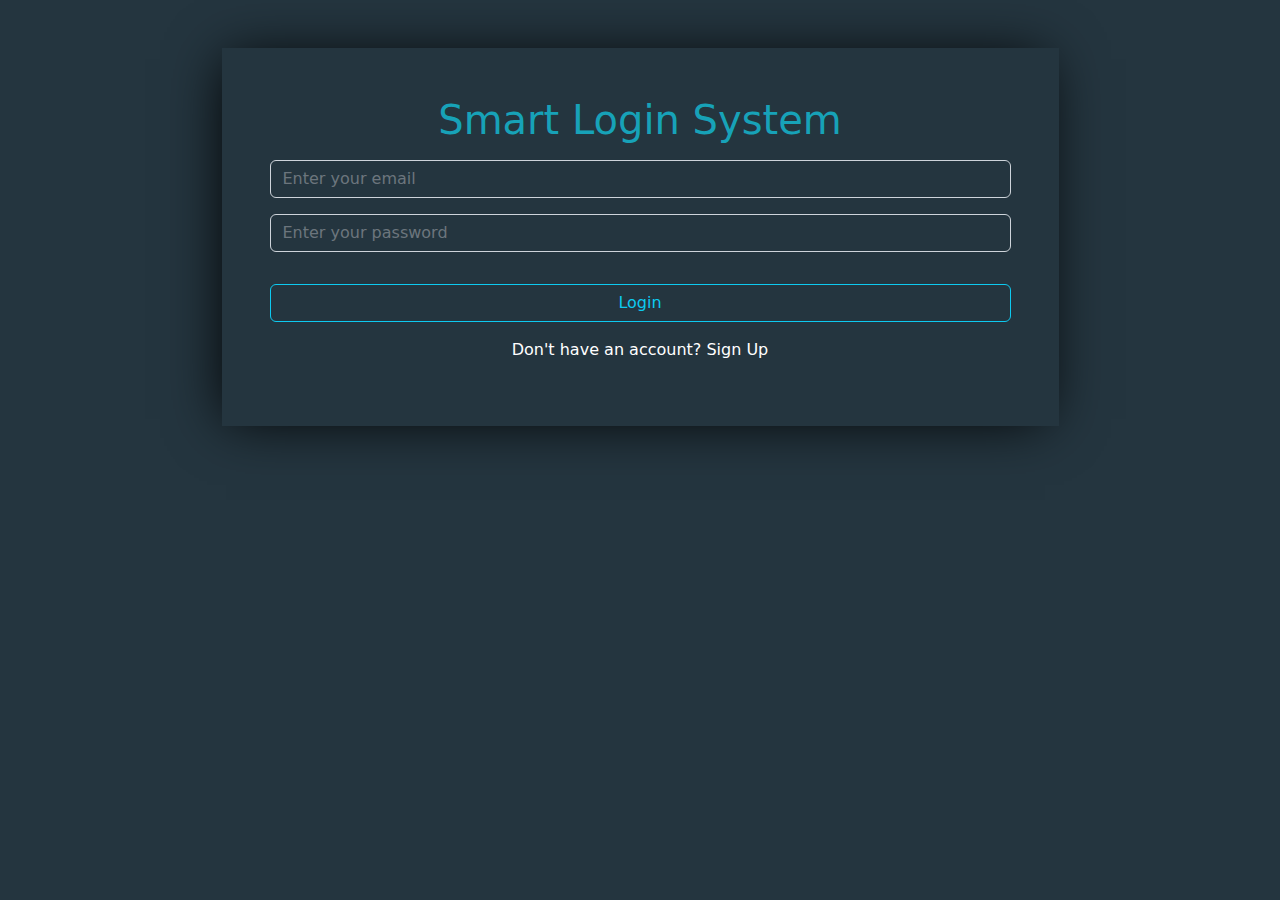
<file: index.html>
<!DOCTYPE html>
<html lang="en">
<head>
    <meta charset="UTF-8">
    <meta http-equiv="X-UA-Compatible" content="IE=edge">
    <meta name="viewport" content="width=device-width, initial-scale=1.0">
    <title>Login</title>
    <link rel="stylesheet" href="css/all.min.css">
    <link rel="stylesheet" href="css/bootstrap.min.css">
    <link rel="stylesheet" href="css/style.css">
    <link rel="stylesheet" href="signup.html">
</head>
<body>
    <div class="container m-auto">
    <div class="form w-75 m-auto my-5 p-5 text-center">
        <h1>Smart Login System</h1>
        <input id="loginEmail" class="form-control my-3" type="email" name="mail" placeholder="Enter your email">
        <input id="loginPass" class="form-control my-3" type="password" name="pass" placeholder="Enter your password">
        <p id="alerts" class="text-danger"></p>
        <a onclick="loginFunc()" id="loginBtn" class="loginBtn btn btn-outline-info w-100 my-3" type="submit">Login</a>
        <p>Don't have an account? <a class="a-login" href="signup.html">Sign Up</a></p>
    </div>
</div>

    <script src="js/bootstrap.bundle.min.js"></script>
    <script src="js/main.js"></script>
</body>
</html>
</file>
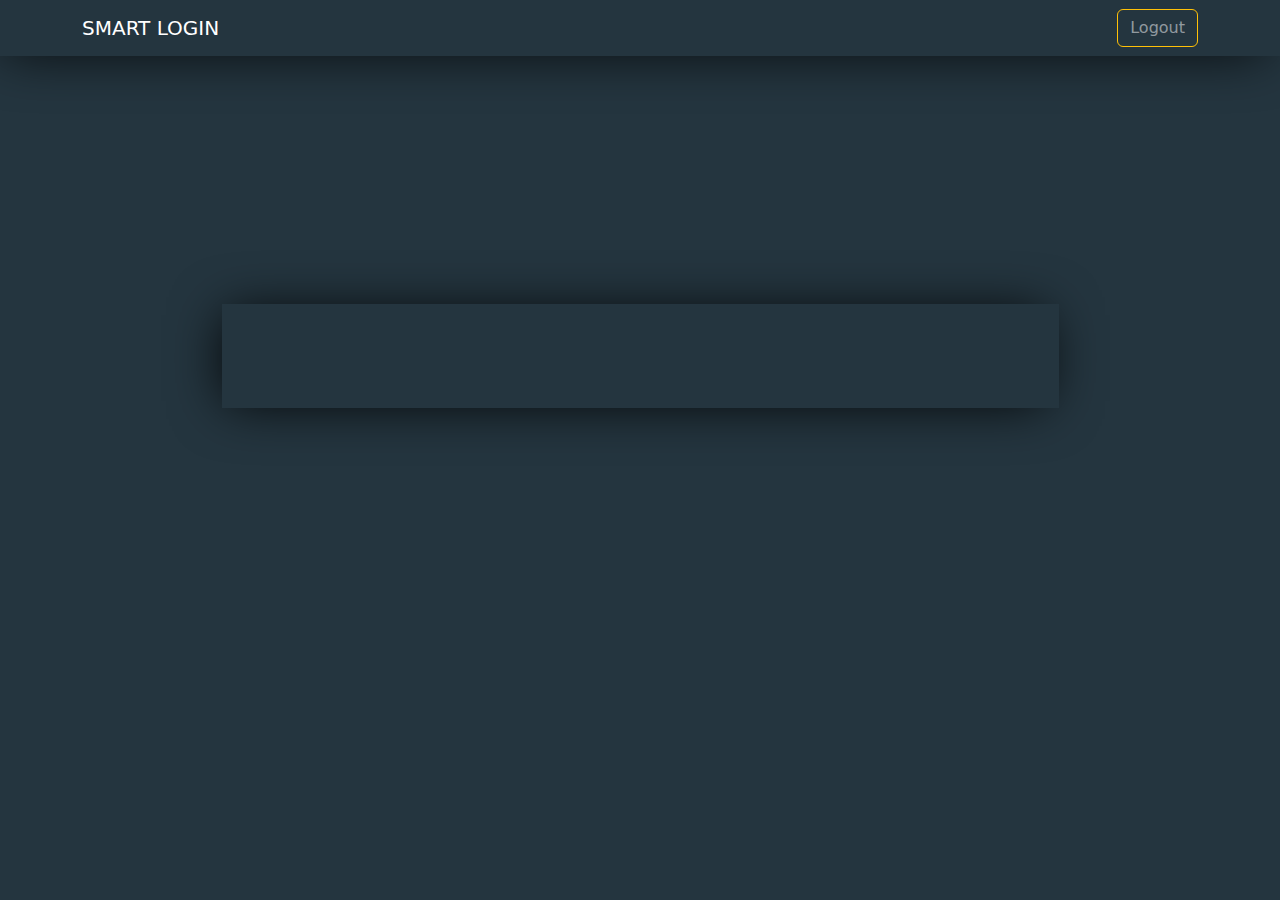
<file: home.html>
<!DOCTYPE html>
<html lang="en">
<head>
    <meta charset="UTF-8">
    <meta http-equiv="X-UA-Compatible" content="IE=edge">
    <meta name="viewport" content="width=device-width, initial-scale=1.0">
    <title>Home</title>
    <link rel="stylesheet" href="css/all.min.css">
    <link rel="stylesheet" href="css/bootstrap.min.css">
    <link rel="stylesheet" href="css/style.css">
</head>
<body>
    <nav class="nav navbar navbar-expand-lg ">
        <div class="container">
          <a class="navbar-brand text-white" href="#">SMART LOGIN</a>
          <button class="navbar-toggler collapsed menu-btn" type="button" data-bs-toggle="collapse" data-bs-target="#navbarSupportedContent" aria-controls="navbarSupportedContent" aria-expanded="false" aria-label="Toggle navigation">
            <span class="navbar-toggler-icon"></span>
          </button>
          <div class="collapse navbar-collapse" id="navbarSupportedContent">
          <form class="ms-auto" role="search">
           <a href="index.html" onclick="logout()" class="logout-btn btn btn-outline-warning" type="submit">Logout</a>
            </form>
          </div>
        </div>
      </nav>
      <div class="container d-flex align-items-center welcome-box">
        <div class="form w-75 m-auto my-5 p-5 text-center">
          <h1 id="welcomeUser"></h1>
        </div>
      </div>
    
    <script src="js/bootstrap.bundle.min.js"></script>
    <script src="js/main.js"></script>
</body>
</html>
</file>
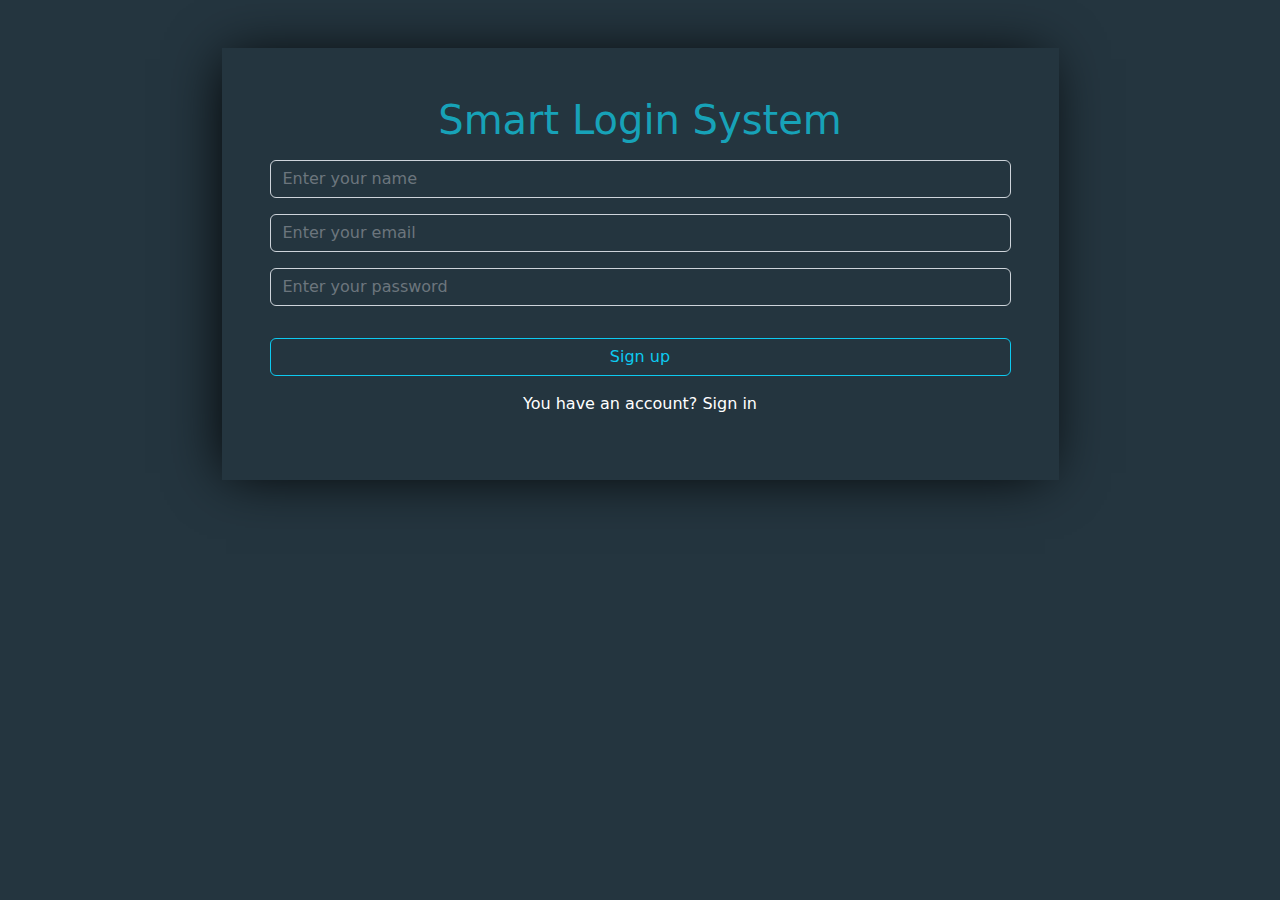
<file: signup.html>
<!DOCTYPE html>
<html lang="en">
<head>
    <meta charset="UTF-8">
    <meta http-equiv="X-UA-Compatible" content="IE=edge">
    <meta name="viewport" content="width=device-width, initial-scale=1.0">
    <title>Signup</title>
    <link rel="stylesheet" href="css/all.min.css">
    <link rel="stylesheet" href="css/bootstrap.min.css">
    <link rel="stylesheet" href="css/style.css">
    <link rel="stylesheet" href="index.html">
</head>
<body>
    <div class="container m-auto">
    <div class="form w-75 m-auto my-5 p-5 text-center">
        <h1>Smart Login System</h1>
        <input id="theName" class="form-control my-3" type="text" name="name" placeholder="Enter your name">
        <input id="signEmail" class="form-control my-3" type="email" name="mail" placeholder="Enter your email">
        <input id="signPass" class="form-control my-3" type="password" name="pass" placeholder="Enter your password">
        <p id="alerts" class="text-danger"></p>
        <button onclick="signUpFunc()" id="signupBtn" class="btn btn-outline-info w-100 my-3" type="submit">Sign up</button>
        <p>You have an account? <a class="a-login" href="index.html">Sign in</a></p>
    </div>
</div>

    <script src="js/bootstrap.bundle.min.js"></script>
    <script src="js/main.js"></script>
</body>
</html>
</file>
<file: css/style.css>
*{
    margin: 0;
    padding: 0;
    box-sizing: border-box;
}
body{
    background-color: rgb(36, 53, 63);
}
.form{
    background-color: rgb(36, 53, 63);
    box-shadow: rgb(0, 0, 0) -5px 2px 54px -9px;
}
h1{
    color: rgb(23, 162, 184);
    margin-bottom: 0.5rem;
    font-weight: 500;
    line-height: 1.2;
}

p{
    color: #fff;
}
.a-login{
    text-decoration: none;
    color: #fff;
    transition: all 0.3s;
}
.a-login:hover{
    text-decoration: underline;
    color: #fff;
}
.form-control{
    background-color: rgb(36, 53, 63) !important;
}
.form-control:focus{
    box-shadow: none;
    border-color: rgb(23, 162, 184);
}
button:hover{
    color: #fff !important;
}
.loginBtn:hover{
    color: #fff !important;
}
.btn:focus{
    box-shadow: none;
}
/* home page */
.nav{
    box-shadow: rgb(0, 0, 0) -5px 2px 54px -9px;

}
.welcome-box{
    position: relative;
    transform: translateY(100%);
}
.menu-btn:focus{
    box-shadow: none;
    border-color: #fff;
}
.logout-btn{
    text-decoration: none;
    color: rgba(255, 255, 255, 0.5);
}
.logout-btn:hover{
    color: #fff;
}
#welcomeUser{
    color: rgb(23, 162, 184);
}
</file>
